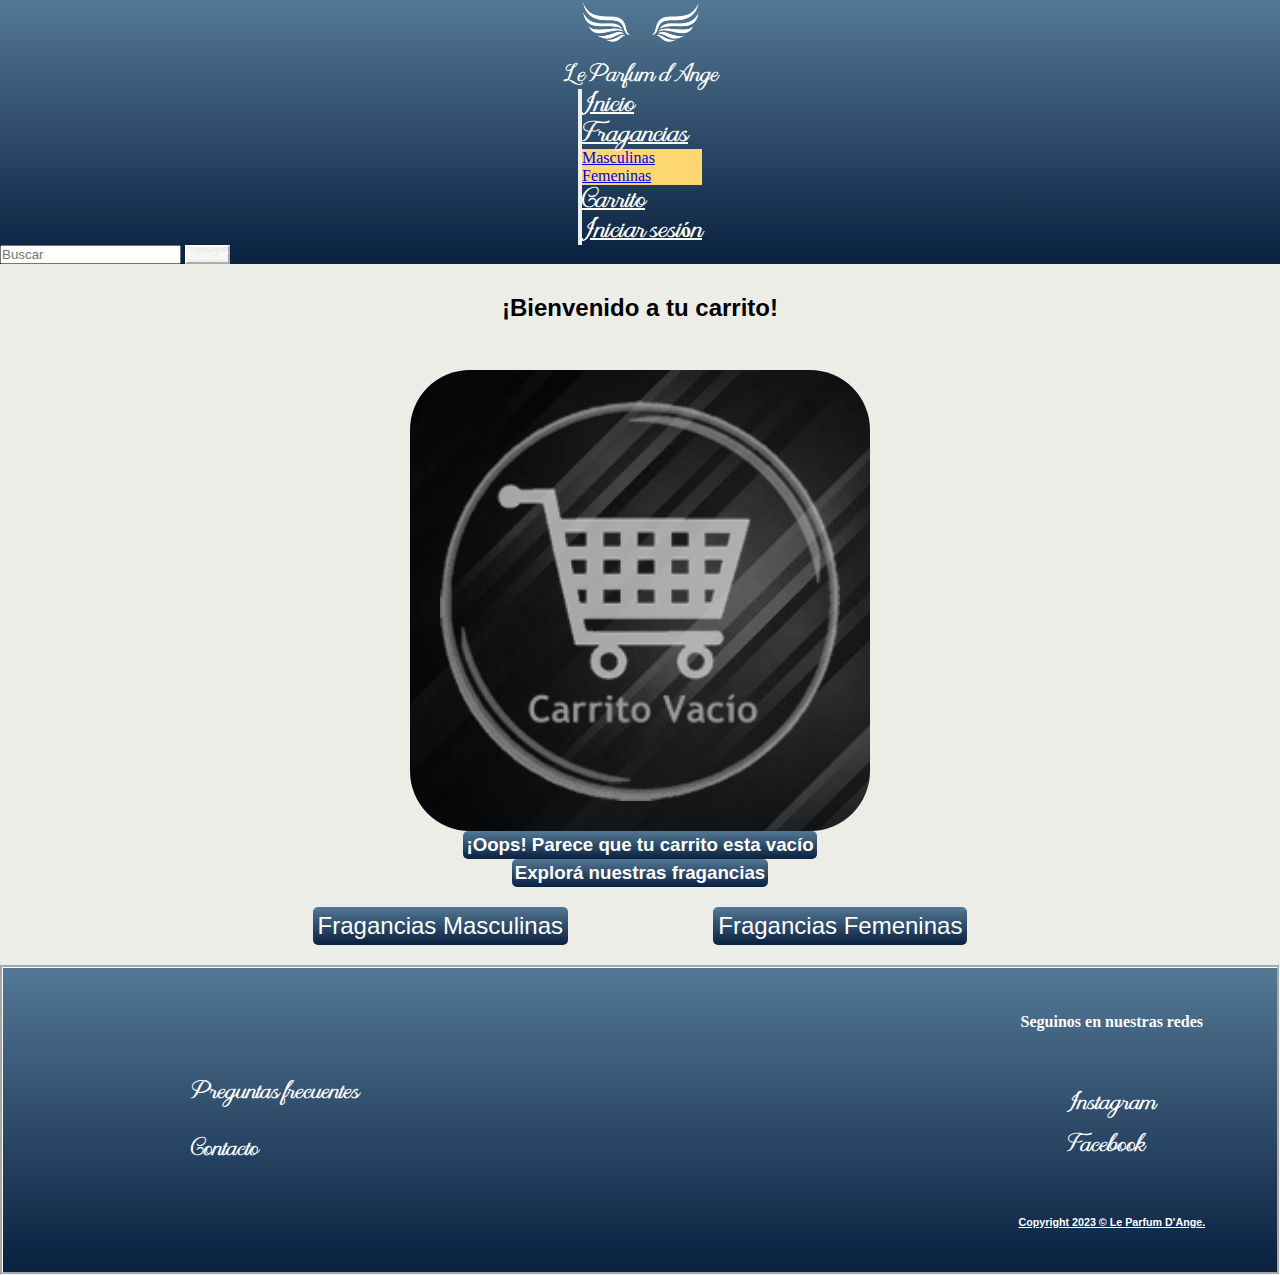
<file: pages/carrito.html>
<!DOCTYPE html>
<html lang="en">

<head>
    <meta charset="UTF-8">
    <meta http-equiv="X-UA-Compatible" content="IE=edge">
    <meta name="viewport" content="width=device-width, initial-scale=1.0">
    <meta name="description"
        content="Bienvenido a tu carrito de compra, aquí puedes verificar que productos son los que estas llevando y poner la firma para que empiecen el viaje hasta tus manos.">
    <meta name="keywords" content="CARRITO, COMPRA, ENVÍO, PERFUMES, FRAGANCIAS, DISEÑADOR">
    <link href="https://cdn.jsdelivr.net/npm/bootstrap@5.3.0/dist/css/bootstrap.min.css" rel="stylesheet"
        integrity="sha384-9ndCyUaIbzAi2FUVXJi0CjmCapSmO7SnpJef0486qhLnuZ2cdeRhO02iuK6FUUVM" crossorigin="anonymous">
    <link rel="stylesheet" href="../css/style.css">
    <title>CARRITO - LE PARFUM D'ANGE</title>
    <link rel="shortcut icon" href="../resources/alas-doradas.png" type="image/x-icon">
</head>

<body>
    <header class="header">
        <nav class="navbar navbar-expand-lg bg-body-tertiary">
            <div class="container-fluid">
                <section class="alas">
                    <a href="../index.html"><img src="../resources/alas-doradas.png" alt="Le Parfum d'Ange"></a>
                    <h1><a class="fuente" href="../index.html">Le Parfum d Ange</a></h1>
                </section>
                <section class="links">
                    <button class="navbar-toggler" type="button" data-bs-toggle="collapse"
                        data-bs-target="#navbarSupportedContent" aria-controls="navbarSupportedContent"
                        aria-expanded="false" aria-label="Toggle navigation">
                        <span class="navbar-toggler-icon"></span>
                    </button>
                    <div class="collapse navbar-collapse" id="navbarSupportedContent">
                        <ul class="navbar-nav me-auto mb-2 mb-lg-0">
                            <li class="nav-item">
                                <a class="nav-link active hover" aria-current="page" href="../index.html">Inicio</a>
                            </li>
                            <li class="nav-item dropdown">
                                <a class="nav-link active dropdown-toggle hover" href="#" role="button"
                                    data-bs-toggle="dropdown" aria-expanded="false">
                                    Fragancias
                                </a>
                                <ul class="dropdown-menu">
                                    <li><a class="dropdown-item hover" href="./masculinas.html">Masculinas</a>
                                    </li>
                                    <li><a class="dropdown-item hover" href="./femeninas.html">Femeninas</a></li>
                                </ul>
                            </li>
                            <li class="nav-item">
                                <a id="nav-cart" class="nav-link active hover" href="./carrito.html">Carrito</a>
                            </li>
                            <li class="nav-item">
                                <a class="nav-link active hover" href="./iniciarSesion.html">Iniciar sesión</a>
                            </li>
                        </ul>
                </section>
                <form class="d-flex btn-mq-flex" role="search">
                    <input class="form-control me-2" type="search" placeholder="Buscar" aria-label="Search">
                    <button class="btn hover" type="submit">Buscar</button>
                </form>
            </div>
            </div>
        </nav>
    </header>
    <main id="main-carrito" class="main-carrito main">
        <h2 class="h2-main">¡Bienvenido a tu carrito!</h2>
        <br>

        <div id="carritoCompras" class="frags-cart"></div>

        <div id="totalCompras"></div>

        <img id = "imgCarrito" class="imgCarrito" src="../resources/carrito-vacio.png" alt="Carrito vacío" title="Carrito vacío">
        <h3 id = "oops" >¡Oops! Parece que tu carrito esta vacío</h3>
        <h3>Explorá nuestras fragancias</h3>
        <div class="div-carrito">
            <a href="./masculinas.html">Fragancias Masculinas</a>
            <a href="./femeninas.html">Fragancias Femeninas</a>
        </div>
    </main>
    <footer class="footer">
        <div class="div1f">
            <ul>
                <li>
                    <a href="./preguntas-frecuentes.html">Preguntas frecuentes</a>
                </li>
                <li>
                    <a href="./contacto.html">Contacto</a>
                </li>
            </ul>
        </div>
        <div>
            <iframe
                src="https://www.google.com/maps/embed?pb=!1m18!1m12!1m3!1d3404.7911166398835!2d-64.18824289999998!3d-31.419880699999986!2m3!1f0!2f0!3f0!3m2!1i1024!2i768!4f13.1!3m3!1m2!1s0x9432a32dcf5d747f%3A0x40373220b29140ac!2sPatio%20Olmos%20Shopping!5e0!3m2!1ses-419!2sar!4v1686265172793!5m2!1ses-419!2sar"
                width="400" height="300" style="border:0;" allowfullscreen="" loading="lazy"
                referrerpolicy="no-referrer-when-downgrade"></iframe>
        </div>

        <div class="div2f">
            <h4>Seguinos en nuestras redes</h4>
            <ul>
                <li>
                    <a href="https://www.instagram.com/le.parfum.dange/">Instagram</a>
                </li>
                <li>
                    <a href="https://www.facebook.com/profile.php?id=100093219112484">Facebook</a>
                </li>
            </ul>
            <h6>Copyright 2023 © Le Parfum D'Ange.</h6>
        </div>

    </footer>
    <script src="https://cdn.jsdelivr.net/npm/bootstrap@5.3.0/dist/js/bootstrap.bundle.min.js"
        integrity="sha384-geWF76RCwLtnZ8qwWowPQNguL3RmwHVBC9FhGdlKrxdiJJigb/j/68SIy3Te4Bkz"
        crossorigin="anonymous"></script>
    <script src="../js/perfumes.js"></script>
    <script src="../js/carrito.js"></script>
</body>

</html>
</file>
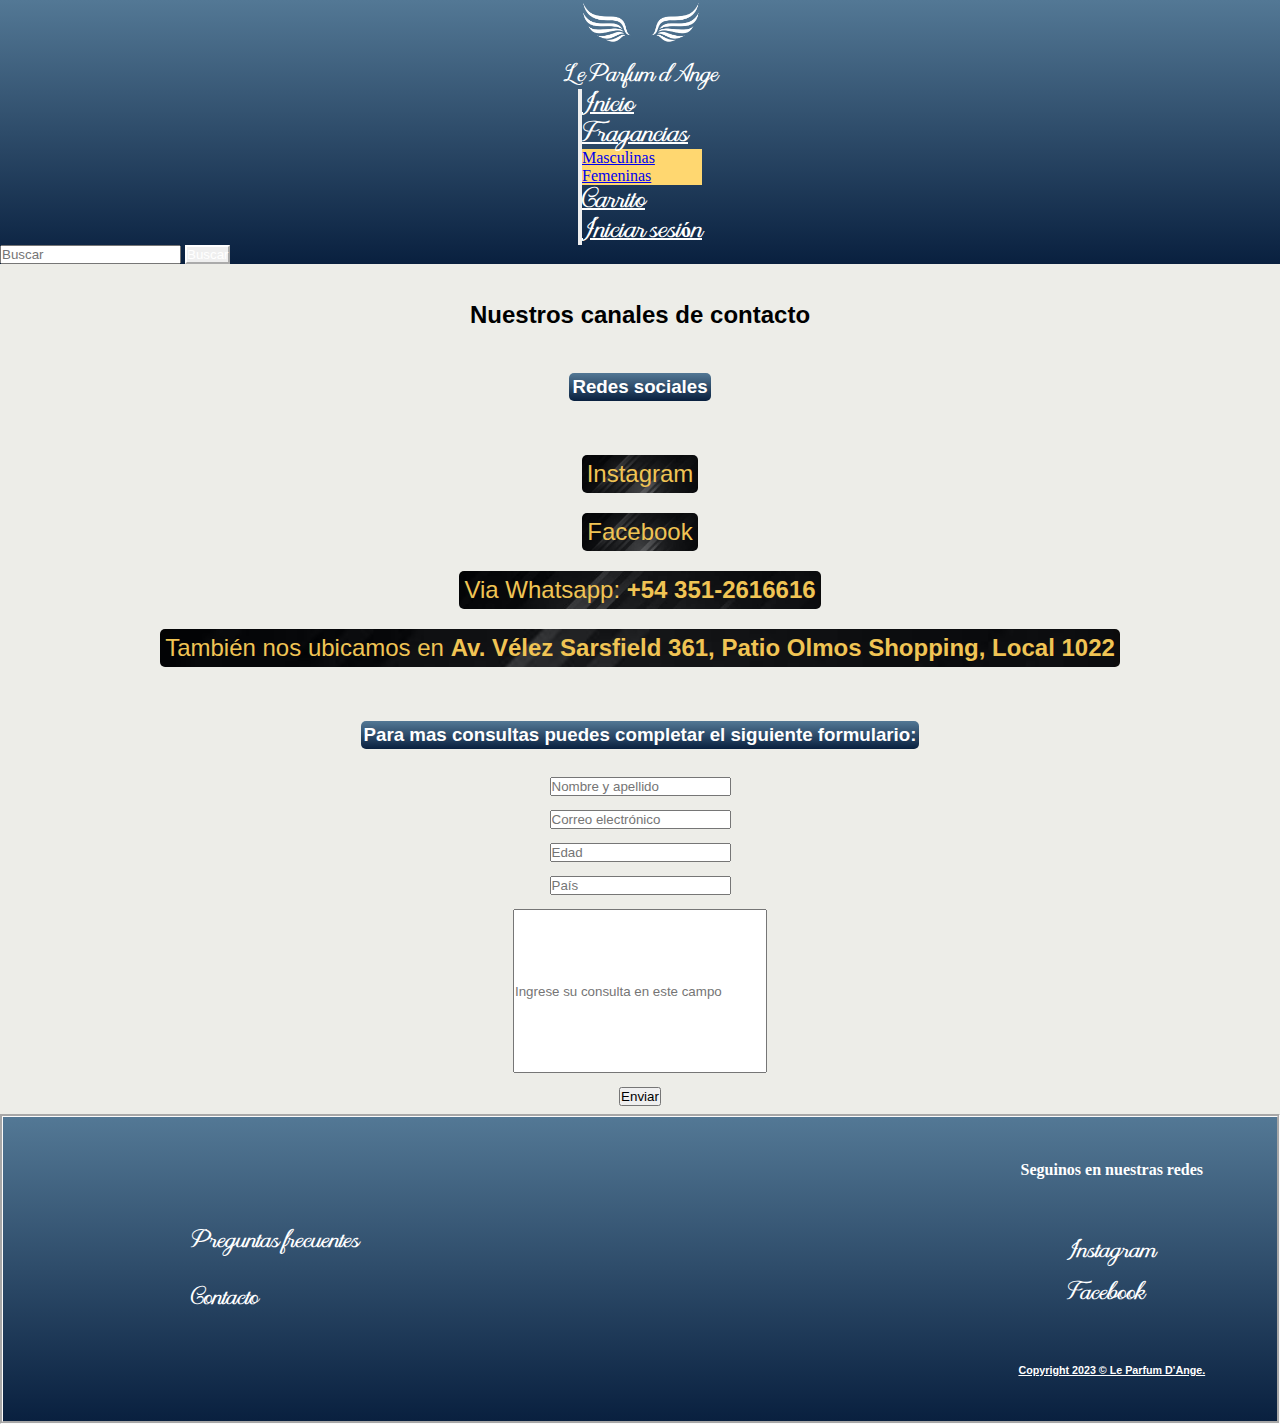
<file: pages/contacto.html>
<!DOCTYPE html>
<html lang="en">

<head>
    <meta charset="UTF-8">
    <meta http-equiv="X-UA-Compatible" content="IE=edge">
    <meta name="viewport" content="width=device-width, initial-scale=1.0">
    <meta name="description"
        content="Estos son nuestros medios de contacto para que podamos atenderte y despejar todas tus dudas, ya sea para comprar o trabajar con nostros">
    <meta name="keywords" content="CONTACTO, REDES, INSTAGRAM, WHATSAPP, FORMULARIO, LOCAL">
    <link href="https://cdn.jsdelivr.net/npm/bootstrap@5.3.0/dist/css/bootstrap.min.css" rel="stylesheet"
        integrity="sha384-9ndCyUaIbzAi2FUVXJi0CjmCapSmO7SnpJef0486qhLnuZ2cdeRhO02iuK6FUUVM" crossorigin="anonymous">
    <link rel="stylesheet" href="../css/style.css">
    <title>CONTACTO - LE PARFUM D'ANGE</title>
    <link rel="shortcut icon" href="../resources/alas-doradas.png" type="image/x-icon">
</head>

<body>
    <header class="header">
        <nav class="navbar navbar-expand-lg bg-body-tertiary">
            <div class="container-fluid">
                <section class="alas">
                    <a href="../index.html"><img src="../resources/alas-doradas.png" alt="Le Parfum d'Ange"></a>
                    <h1><a class="fuente" href="../index.html">Le Parfum d Ange</a></h1>
                </section>
                <section class="links">
                    <button class="navbar-toggler" type="button" data-bs-toggle="collapse"
                        data-bs-target="#navbarSupportedContent" aria-controls="navbarSupportedContent"
                        aria-expanded="false" aria-label="Toggle navigation">
                        <span class="navbar-toggler-icon"></span>
                    </button>
                    <div class="collapse navbar-collapse" id="navbarSupportedContent">
                        <ul class="navbar-nav me-auto mb-2 mb-lg-0">
                            <li class="nav-item">
                                <a class="nav-link active hover" aria-current="page" href="../index.html">Inicio</a>
                            </li>
                            <li class="nav-item dropdown">
                                <a class="nav-link active dropdown-toggle hover" href="#" role="button"
                                    data-bs-toggle="dropdown" aria-expanded="false">
                                    Fragancias
                                </a>
                                <ul class="dropdown-menu">
                                    <li><a class="dropdown-item hover" href="./masculinas.html">Masculinas</a>
                                    </li>
                                    <li><a class="dropdown-item hover" href="./femeninas.html">Femeninas</a></li>
                                </ul>
                            </li>
                            <li class="nav-item">
                                <a id="nav-cart" class="nav-link active hover" href="./carrito.html">Carrito</a>
                            </li>
                            <li class="nav-item">
                                <a class="nav-link active hover" href="./iniciarSesion.html">Iniciar sesión</a>
                            </li>
                        </ul>
                </section>
                <form class="d-flex btn-mq-flex" role="search">
                    <input class="form-control me-2" type="search" placeholder="Buscar" aria-label="Search">
                    <button class="btn hover" type="submit">Buscar</button>
                </form>
            </div>
            </div>
        </nav>
    </header>
    <main class="main-contacto main">
        <h2 class="h2-main">Nuestros canales de contacto</h2>

        <h3>Redes sociales</h3>
        <div class="div-contacto">
            <a href="https://www.instagram.com/le.parfum.dange/">Instagram</a>
            <a href="https://www.facebook.com/profile.php?id=100093219112484">Facebook</a>
            <p>Via Whatsapp: <br> <strong>+54 351-2616616</strong></p>
            <p>También nos ubicamos en <strong>Av. Vélez Sarsfield 361, Patio Olmos Shopping, Local 1022</strong></p>
        </div>
        <h3>Para mas consultas puedes completar el siguiente formulario:</h3>
        <form action="" method="get" enctype="text/plain"></form>
        <input type="text" placeholder="Nombre y apellido">
        <input type="text" placeholder="Correo electrónico">
        <input type="text" placeholder="Edad">
        <input type="text" placeholder="País">
        <input class="consulta" type="text" placeholder="Ingrese su consulta en este campo" maxlength="500">
        <button class="btn2 hover2" type="submit">Enviar</button>
    </main>
    <footer class="footer">
        <div class="div1f">
            <ul>
                <li>
                    <a href="./preguntas-frecuentes.html">Preguntas frecuentes</a>
                </li>
                <li>
                    <a href="./contacto.html">Contacto</a>
                </li>
            </ul>
        </div>
        <div>
            <iframe
                src="https://www.google.com/maps/embed?pb=!1m18!1m12!1m3!1d3404.7911166398835!2d-64.18824289999998!3d-31.419880699999986!2m3!1f0!2f0!3f0!3m2!1i1024!2i768!4f13.1!3m3!1m2!1s0x9432a32dcf5d747f%3A0x40373220b29140ac!2sPatio%20Olmos%20Shopping!5e0!3m2!1ses-419!2sar!4v1686265172793!5m2!1ses-419!2sar"
                width="400" height="300" style="border:0;" allowfullscreen="" loading="lazy"
                referrerpolicy="no-referrer-when-downgrade"></iframe>
        </div>

        <div class="div2f">
            <h4>Seguinos en nuestras redes</h4>
            <ul>
                <li>
                    <a href="https://www.instagram.com/le.parfum.dange/">Instagram</a>
                </li>
                <li>
                    <a href="https://www.facebook.com/profile.php?id=100093219112484">Facebook</a>
                </li>
            </ul>
            <h6>Copyright 2023 © Le Parfum D'Ange.</h6>
        </div>

    </footer>
    <script src="https://cdn.jsdelivr.net/npm/bootstrap@5.3.0/dist/js/bootstrap.bundle.min.js"
        integrity="sha384-geWF76RCwLtnZ8qwWowPQNguL3RmwHVBC9FhGdlKrxdiJJigb/j/68SIy3Te4Bkz"
        crossorigin="anonymous"></script>
</body>

</html>
</file>
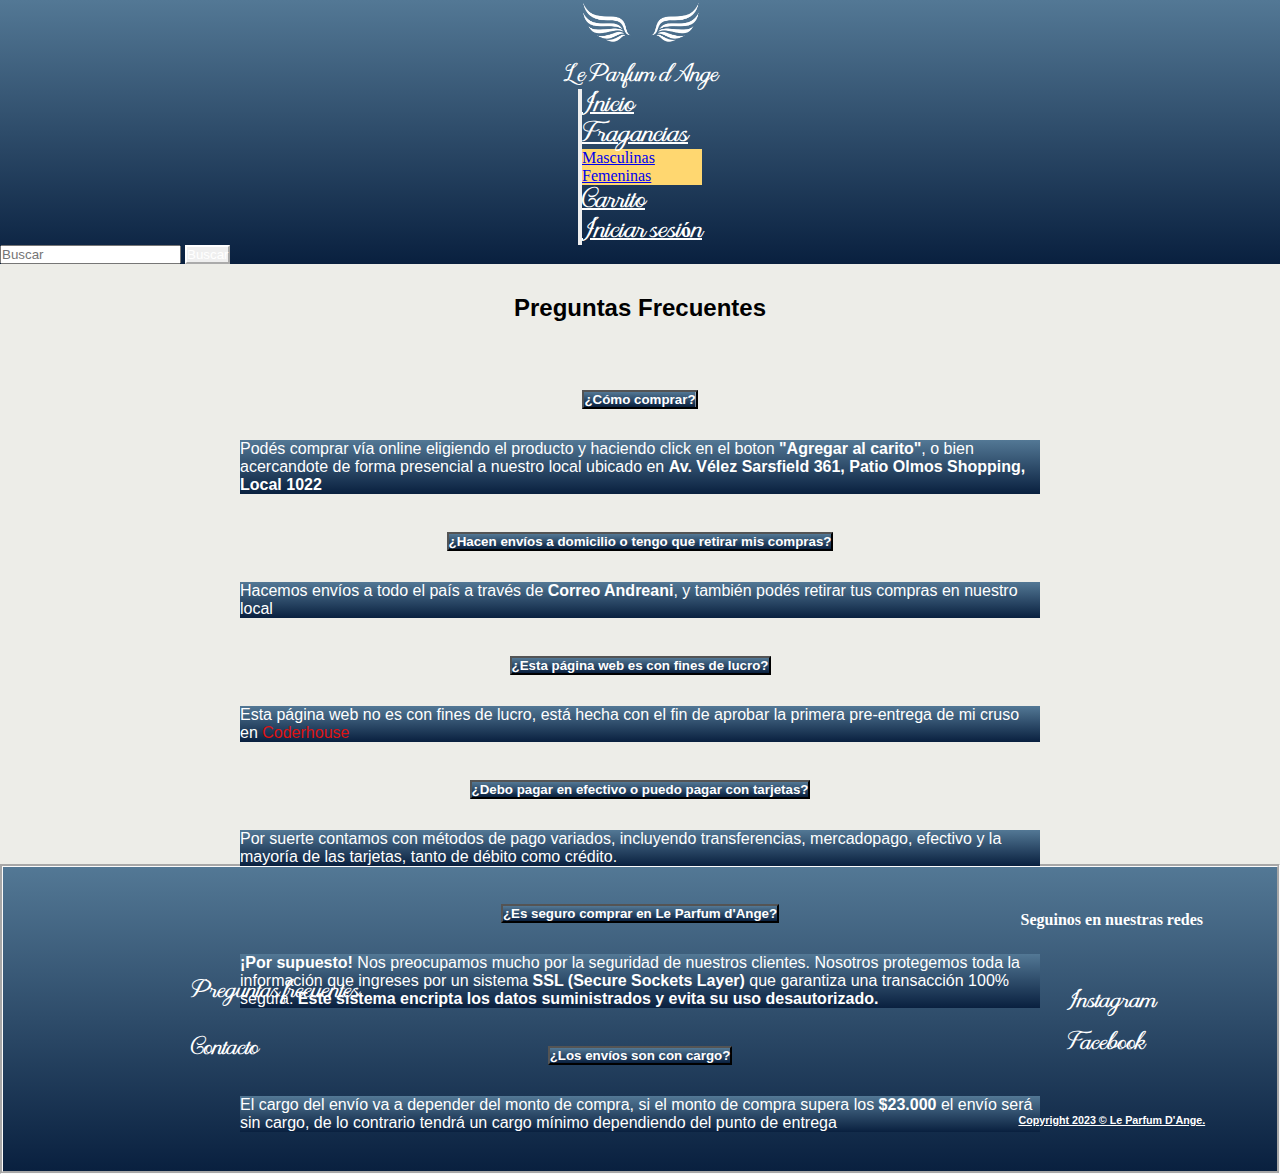
<file: pages/preguntas-frecuentes.html>
<!DOCTYPE html>
<html lang="en">

<head>
    <meta charset="UTF-8">
    <meta http-equiv="X-UA-Compatible" content="IE=edge">
    <meta name="viewport" content="width=device-width, initial-scale=1.0">
    <meta name="description" content="Acá podrás despejar todas tus dudas o cualquier pregunta que tengas, ya sea sobre la empresa en sí, como también acerca de la comercialización, venta y envíos.">
    <meta name="keywords"  content="PREGUNTAS FRECUENTES, DUDAS, ENVÍOS, COMPRA, PERFUMES, FRAGANCIAS">
    <link href="https://cdn.jsdelivr.net/npm/bootstrap@5.3.0/dist/css/bootstrap.min.css" rel="stylesheet"
        integrity="sha384-9ndCyUaIbzAi2FUVXJi0CjmCapSmO7SnpJef0486qhLnuZ2cdeRhO02iuK6FUUVM" crossorigin="anonymous">
    <link rel="stylesheet" href="../css/style.css">
    <title>PREGUNTAS FRECUENTES - LE PARFUM D'ANGE</title>
    <link rel="shortcut icon" href="../resources/alas-doradas.png" type="image/x-icon">
</head>

<body>
    <header class="header">
        <nav class="navbar navbar-expand-lg bg-body-tertiary">
            <div class="container-fluid">
                <section class="alas">
                    <a href="../index.html"><img src="../resources/alas-doradas.png" alt="Le Parfum d'Ange"></a>
                    <h1><a class="fuente" href="../index.html">Le Parfum d Ange</a></h1>
                </section>
                <section class="links">
                    <button class="navbar-toggler" type="button" data-bs-toggle="collapse"
                        data-bs-target="#navbarSupportedContent" aria-controls="navbarSupportedContent"
                        aria-expanded="false" aria-label="Toggle navigation">
                        <span class="navbar-toggler-icon"></span>
                    </button>
                    <div class="collapse navbar-collapse" id="navbarSupportedContent">
                        <ul class="navbar-nav me-auto mb-2 mb-lg-0">
                            <li class="nav-item">
                                <a class="nav-link active hover" aria-current="page" href="../index.html">Inicio</a>
                            </li>
                            <li class="nav-item dropdown">
                                <a class="nav-link active dropdown-toggle hover" href="#" role="button"
                                    data-bs-toggle="dropdown" aria-expanded="false">
                                    Fragancias
                                </a>
                                <ul class="dropdown-menu">
                                    <li><a class="dropdown-item hover" href="./masculinas.html">Masculinas</a>
                                    </li>
                                    <li><a class="dropdown-item hover" href="./femeninas.html">Femeninas</a></li>
                                </ul>
                            </li>
                            <li class="nav-item">
                                <a id="nav-cart" class="nav-link active hover" href="./carrito.html">Carrito</a>
                            </li>
                            <li class="nav-item">
                                <a class="nav-link active hover" href="./iniciarSesion.html">Iniciar sesión</a>
                            </li>
                        </ul>
                </section>
                <form class="d-flex btn-mq-flex" role="search">
                    <input class="form-control me-2" type="search" placeholder="Buscar" aria-label="Search">
                    <button class="btn hover" type="submit">Buscar</button>
                </form>
            </div>
            </div>
        </nav>
    </header>
    <main class="main-faqs main">
        <h2 class="h2-main">Preguntas Frecuentes</h2>
        <div class="accordion" id="accordionExample">
            <div class="accordion-item">
                <h2 class="accordion-header">
                    <button class="accordion-button collapsed" type="button" data-bs-toggle="collapse"
                        data-bs-target="#collapseOne" aria-expanded="true" aria-controls="collapseOne">
                        <strong>¿Cómo comprar?</strong>
                    </button>
                </h2>
                <div id="collapseOne" class="accordion-collapse collapse" data-bs-parent="#accordionExample">
                    <div class="accordion-body">
                        <p>Podés comprar vía online eligiendo el producto y haciendo click en el boton <strong>"Agregar
                                al carito"</strong>, o bien acercandote de forma presencial a nuestro local ubicado en
                            <strong>Av. Vélez Sarsfield 361, Patio Olmos Shopping, Local 1022</strong>
                        </p>
                    </div>
                </div>
            </div>
            <div class="accordion-item">
                <h2 class="accordion-header">
                    <button class="accordion-button collapsed" type="button" data-bs-toggle="collapse"
                        data-bs-target="#collapseTwo" aria-expanded="false" aria-controls="collapseTwo">
                        <strong>¿Hacen envíos a domicilio o tengo que retirar mis compras?</strong>
                    </button>
                </h2>
                <div id="collapseTwo" class="accordion-collapse collapse" data-bs-parent="#accordionExample">
                    <div class="accordion-body">
                        <p>Hacemos envíos a todo el país a través de <strong>Correo Andreani</strong>, y también podés
                            retirar tus compras en nuestro local</p>
                    </div>
                </div>
            </div>
            <div class="accordion-item">
                <h2 class="accordion-header">
                    <button class="accordion-button collapsed" type="button" data-bs-toggle="collapse"
                        data-bs-target="#collapseThree" aria-expanded="false" aria-controls="collapseThree">
                        <strong>¿Esta página web es con fines de lucro?</strong>
                    </button>
                </h2>
                <div id="collapseThree" class="accordion-collapse collapse" data-bs-parent="#accordionExample">
                    <div class="accordion-body">
                        <p>Esta página web no es con fines de lucro, está hecha con el fin de aprobar la primera
                            pre-entrega de mi cruso en <a href="https://www.coderhouse.com/">Coderhouse</a></p>
                    </div>
                </div>
            </div>
            <div class="accordion-item">
                <h2 class="accordion-header">
                    <button class="accordion-button collapsed" type="button" data-bs-toggle="collapse"
                        data-bs-target="#collapseFour" aria-expanded="false" aria-controls="collapseFour">
                        <strong>¿Debo pagar en efectivo o puedo pagar con tarjetas?</strong>
                    </button>
                </h2>
                <div id="collapseFour" class="accordion-collapse collapse" data-bs-parent="#accordionExample">
                    <div class="accordion-body">
                        <p>Por suerte contamos con métodos de pago variados, incluyendo transferencias, mercadopago,
                            efectivo y la mayoría de las tarjetas, tanto de débito como crédito.</p>
                    </div>
                </div>
            </div>
            <div class="accordion-item">
                <h2 class="accordion-header">
                    <button class="accordion-button collapsed" type="button" data-bs-toggle="collapse"
                        data-bs-target="#collapseFive" aria-expanded="false" aria-controls="collapseFive">
                        <strong>¿Es seguro comprar en Le Parfum d'Ange?</strong>
                    </button>
                </h2>
                <div id="collapseFive" class="accordion-collapse collapse" data-bs-parent="#accordionExample">
                    <div class="accordion-body">
                        <p><strong>¡Por supuesto!</strong> Nos preocupamos mucho por la seguridad de nuestros
                            clientes. Nosotros protegemos toda la información que ingreses por un sistema
                            <strong>SSL (Secure Sockets Layer)</strong> que garantiza una transacción 100% segura.
                            <strong>Este sistema encripta los datos suministrados y evita su uso
                                desautorizado.</strong>
                        </p>
                    </div>
                </div>
            </div>
            <div class="accordion-item">
                <h2 class="accordion-header">
                    <button class="accordion-button collapsed" type="button" data-bs-toggle="collapse"
                        data-bs-target="#collapseSix" aria-expanded="false" aria-controls="collapseSix">
                        <strong>¿Los envíos son con cargo?</strong>
                    </button>
                </h2>
                <div id="collapseSix" class="accordion-collapse collapse" data-bs-parent="#accordionExample">
                    <div class="accordion-body">
                        <p>El cargo del envío va a depender del monto de compra, si el monto de compra supera los
                            <strong>$23.000</strong> el envío será sin cargo, de lo contrario tendrá un cargo mínimo
                            dependiendo del punto de entrega
                        </p>
                    </div>
                </div>
            </div>
        </div>
    </main>
    <footer class="footer">
        <div class="div1f">
            <ul>
                <li>
                    <a href="./preguntas-frecuentes.html">Preguntas frecuentes</a>
                </li>
                <li>
                    <a href="./contacto.html">Contacto</a>
                </li>
            </ul>
        </div>
        <div>
            <iframe
                src="https://www.google.com/maps/embed?pb=!1m18!1m12!1m3!1d3404.7911166398835!2d-64.18824289999998!3d-31.419880699999986!2m3!1f0!2f0!3f0!3m2!1i1024!2i768!4f13.1!3m3!1m2!1s0x9432a32dcf5d747f%3A0x40373220b29140ac!2sPatio%20Olmos%20Shopping!5e0!3m2!1ses-419!2sar!4v1686265172793!5m2!1ses-419!2sar"
                width="400" height="300" style="border:0;" allowfullscreen="" loading="lazy"
                referrerpolicy="no-referrer-when-downgrade"></iframe>
        </div>

        <div class="div2f">
            <h4>Seguinos en nuestras redes</h4>
            <ul>
                <li>
                    <a href="https://www.instagram.com/le.parfum.dange/">Instagram</a>
                </li>
                <li>
                    <a href="https://www.facebook.com/profile.php?id=100093219112484">Facebook</a>
                </li>
            </ul>
            <h6>Copyright 2023 © Le Parfum D'Ange.</h6>
        </div>

    </footer>
    <script src="https://cdn.jsdelivr.net/npm/bootstrap@5.3.0/dist/js/bootstrap.bundle.min.js"
        integrity="sha384-geWF76RCwLtnZ8qwWowPQNguL3RmwHVBC9FhGdlKrxdiJJigb/j/68SIy3Te4Bkz"
        crossorigin="anonymous"></script>
</body>

</html>
</file>
<file: css/style.css>
@font-face {
  font-family: "Rari";
  src: url(../resources/fonts/Altheria-Regular.ttf); }

* {
  margin: 0;
  padding: 0;
  list-style-type: none; }

.header .navbar {
  background-image: linear-gradient(to top, #09203f 0%, #537895 100%) !important;
  /* se utiliza !important para pisar el important en el backround de bootstrap */
  background-size: cover; }
  .header .navbar .alas {
    display: flex;
    flex-direction: column;
    align-items: center;
    padding: 0 50px; }
    .header .navbar .alas .fuente {
      color: white;
      font-family: "Rari";
      font-size: 55%;
      font-weight: 600;
      margin: auto;
      text-decoration: none; }

.header .alas img {
  width: 125px; }

.header .links {
  display: flex;
  justify-content: center;
  margin: auto;
  align-content: space-between; }
  .header .links .navbar-nav .nav-link.active,
  .header .links .navbar-nav .nav-link.show {
    color: white;
    font-family: "Rari";
    font-size: 125%;
    font-weight: 600; }
  .header .links .dropdown-menu {
    background-color: #ffd770; }
  .header .links .hover:hover {
    color: #252424 !important;
    background-color: #ffd770;
    border-radius: 5%; }
  .header .links .dropdown-item:hover {
    background-color: #f9e1a5; }

.header .btn {
  color: white;
  border-color: white; }

.header .btn:hover {
  background-color: #ffd770; }

.header header input {
  background-color: #ffd770; }

@media (max-width: 1025px) {
  .navbar .alas .fuente {
    text-align: center; }
  .navbar .container-fluid {
    display: flex;
    flex-direction: column; }
  .navbar .links {
    margin: 10px 0; } }

@media (max-width: 769px) {
  .navbar .alas {
    padding-right: 0; }
  .navbar .container-fluid {
    padding: 0; }
  .navbar .navbar-toggler {
    background-color: white; }
  .navbar .links {
    display: flex;
    flex-direction: column; } }

@media (max-width: 426px) {
  .alas {
    padding: 15px 110px; }
  .navbar .container-fluid {
    justify-content: center; }
  .navbar-toggler {
    background-color: white; }
  .links {
    display: flex;
    flex-direction: column;
    padding: 10px 50px; }
  .fuente {
    justify-content: center; } }

main {
  font-family: 'Segoe UI', Tahoma, Geneva, Verdana, sans-serif; }

.mant {
  width: 100vw; }

.main {
  background-color: #edede8;
  background-size: cover; }
  .main .hero {
    width: 100vw; }
  .main .iframe-div {
    display: flex;
    height: 400px;
    flex-direction: column;
    justify-content: space-around;
    align-items: center;
    margin: 30px 0; }
    .main .iframe-div .h2-main {
      margin-top: 10px;
      border-radius: 5px;
      padding: 0 8px; }
  .main .oferta {
    display: flex;
    justify-content: space-around; }
    .main .oferta .of1 {
      display: flex;
      flex-direction: column;
      align-items: center; }
      .main .oferta .of1 .price {
        color: #000000;
        background-image: linear-gradient(to top, #09203f 0%, #537895 100%);
        background-size: cover;
        color: white;
        margin: 10px 0; }
    .main .oferta .btn2 {
      border-radius: 5px;
      color: white;
      background-image: linear-gradient(to top, #09203f 0%, #537895 100%);
      padding: px; }
    .main .oferta .hover2:hover {
      color: #ffd770; }
  .main .perf-banner {
    display: flex;
    margin: 50px 0; }
    .main .perf-banner .banner {
      width: 100vw; }
  .main .main-pd-bot {
    padding-bottom: 20px; }

.of1 img {
  width: 190px;
  padding: 40px;
  background-image: linear-gradient(to top, #09203f 0%, #537895 100%);
  background-size: cover; }

h3 {
  display: flex;
  justify-content: center;
  border-radius: 5px;
  padding: 3px;
  background-image: linear-gradient(to top, #09203f 0%, #537895 100%);
  background-size: cover;
  color: white; }

@media (max-width: 1025px) {
  .main h3 {
    text-align: center;
    margin: 10px; } }

@media (max-width: 769px) {
  .main .h2-main {
    text-align: center; }
  .main .oferta {
    display: grid;
    grid-template-columns: 1fr;
    grid-template-rows: auto; }
    .main .oferta .of1 {
      margin: 5px 0; } }

@media (max-width: 426px) {
  .main .iframe-div {
    margin: auto; }
    .main .iframe-div .h2-main {
      margin: 10px 30px;
      text-align: center; }
  .main .oferta {
    display: grid;
    grid-template-columns: 1fr;
    grid-template-rows: auto; }
  .main h3 {
    margin-top: 5px; }
  .main .iframe-div iframe {
    width: 420px; } }

.footer {
  background-image: linear-gradient(to top, #09203f 0%, #537895 100%);
  background-size: cover;
  border: groove #fbfbfb;
  display: flex;
  justify-content: space-evenly;
  align-items: center;
  color: white;
  font-weight: 600; }
  .footer .div1f {
    display: flex;
    width: 400px;
    height: 300px;
    justify-content: center;
    align-items: center; }
  .footer .div2f {
    display: flex;
    height: 300px;
    flex-direction: column;
    justify-content: space-evenly;
    align-items: center; }

.footer a {
  color: white;
  text-decoration: none;
  font-family: "Rari";
  font-size: large;
  padding: 8px; }

.footer a:hover {
  background-color: #ffd770;
  color: #252424;
  border-radius: 5px; }

.div1f ul li {
  margin: 30px; }

.div2f ul li {
  margin: 15px; }

h6 {
  font-family: Verdana, Geneva, Tahoma, sans-serif;
  text-decoration: underline; }

@media (max-width: 1125px) {
  .footer .div1f {
    width: 250px; }
  .footer iframe {
    width: 380px;
    height: 290px; } }

@media (max-width: 1000px) {
  .footer .div1f {
    width: 250px; }
  .footer .div2f {
    display: flex;
    justify-content: center; }
  .footer iframe {
    width: 300px;
    height: 240px; }
  .footer h4 {
    text-align: center; }
  .footer h6 {
    text-align: center; }
  .div2f ul {
    padding: 0; } }

@media (max-width: 768px) {
  .footer {
    display: flex;
    flex-direction: column; }
  .div1f {
    height: auto;
    padding-top: 10px; }
  .div2f {
    height: auto; } }

.div-frag {
  display: flex;
  justify-content: center; }

.fragancias img {
  width: 250px;
  padding: 40px;
  background-size: cover; }

.frag-grid {
  display: flex;
  flex-direction: column;
  align-items: center;
  margin: auto;
  background-image: linear-gradient(to top, #09203f 0%, #537895 100%);
  border-radius: 2rem;
  border-color: #4171d9;
  border-style: groove;
  border-width: thick;
  width: 25rem; }
  .frag-grid .btn2 {
    border-radius: 5px;
    color: black;
    background-color: #edede8;
    padding: 5px; }
  .frag-grid .hover2:hover {
    color: #29317c; }

.frag-grid h3 {
  background-image: none;
  text-align: center; }

.frag-grid h4 {
  color: #edede8; }

.fragancias {
  display: grid;
  grid-template-columns: 1fr 1fr;
  grid-template-rows: 1fr 1fr 1fr;
  grid-template-areas: "frag1 frag2" "frag3 frag4" "frag5 frag6";
  gap: 1rem; }

.pag-menu {
  display: flex;
  justify-content: center;
  padding: 20px 0; }

.pagination {
  --bs-pagination-padding-x: 0.75rem;
  --bs-pagination-padding-y: 0.375rem;
  --bs-pagination-font-size: 1rem;
  --bs-pagination-color: #ffffff;
  --bs-pagination-bg: #537895;
  --bs-pagination-border-width: var(--bs-border-width);
  --bs-pagination-border-color: #09203f;
  --bs-pagination-border-radius: var(--bs-border-radius);
  --bs-pagination-hover-color: #ffffff;
  --bs-pagination-hover-bg: #09203f;
  --bs-pagination-hover-border-color: #537895;
  --bs-pagination-focus-color: #1f578f;
  --bs-pagination-focus-bg: var(--bs-secondary-bg);
  --bs-pagination-focus-box-shadow: 0 0 0 0.25rem rgba(13, 110, 253, 0.25);
  --bs-pagination-active-color: #000000;
  --bs-pagination-active-bg: #4171d9;
  --bs-pagination-active-border-color: #000;
  --bs-pagination-disabled-color: rgb(224, 224, 224);
  --bs-pagination-disabled-bg: rgb(105, 131, 157);
  --bs-pagination-disabled-border-color: #000000;
  display: flex;
  padding-left: 0;
  list-style: none; }

@media (max-width: 426px) {
  .fragancias {
    grid-template-columns: none;
    grid-template-areas: none; }
  h3 {
    text-align: center; } }

main div p a {
  text-decoration: none;
  color: #de1212; }

.main-faqs {
  display: flex;
  flex-direction: column;
  justify-content: space-around;
  align-items: center;
  height: 600px; }

.main-faqs div {
  width: 800px; }

.accordion-button {
  background-image: linear-gradient(to top, #09203f 0%, #537895 100%);
  color: white;
  background-size: cover;
  background-position: center; }

.accordion-button:hover {
  color: #dbbf1d; }

.accordion-button:not(.collapsed) {
  color: white; }

.accordion-body {
  background-image: linear-gradient(to top, #09203f 0%, #537895 100%);
  color: white;
  background-size: cover;
  background-position: center; }

@media (max-width: 769px) {
  .main-faqs div {
    width: 750px; } }

@media (max-width: 426px) {
  .main-faqs div {
    width: auto; }
  .accordion-body {
    background-image: linear-gradient(to top, #09203f 0%, #537895 100%);
    color: #ffd770;
    background-size: cover;
    background-position: top; } }

.iniciarSesion {
  min-height: 500px; }
  .iniciarSesion .sesionForm {
    margin: 20px 0;
    padding: 15px 0;
    display: flex;
    flex-wrap: wrap;
    flex-direction: column;
    align-items: center; }
    .iniciarSesion .sesionForm .iSForm {
      margin: 7px;
      font-size: larger;
      font-weight: bold; }
    .iniciarSesion .sesionForm .divForm {
      display: flex;
      margin: 10px;
      text-decoration: none;
      color: #09203f; }

.sesionForm input {
  font-size: larger; }

.sesionForm button {
  font-size: larger;
  margin: 7px; }

.sesionForm a {
  font-size: larger; }

h2 {
  text-align: center;
  padding: 30px; }

.imgCarrito {
  width: 400px;
  background-image: url(../resources/fondo.jpg);
  background-size: cover;
  padding: 30px;
  border-radius: 60px; }

.main-carrito {
  display: flex;
  flex-direction: column;
  justify-content: space-around;
  align-items: center; }

.div-carrito {
  display: flex;
  width: 800px;
  justify-content: space-around; }

.borrar-perfume {
  background-color: transparent;
  color: red;
  font-size: 1.5rem;
  box-shadow: none;
  cursor: pointer;
  text-align: center; }

.total-h3 {
  margin: 1rem; }

.comprar {
  background-color: brown;
  border-radius: 2rem;
  color: aliceblue;
  width: 30vw;
  height: 8vh;
  margin-bottom: 12px;
  font-size: 150%; }

.frags-cart {
  display: flex;
  flex-direction: column;
  gap: 1rem; }
  .frags-cart .frag-cart {
    display: flex;
    justify-content: space-between;
    align-items: center;
    background-color: #537895;
    color: #09203f;
    padding: 0.5rem;
    padding-right: 1.5rem;
    border-radius: 1rem;
    width: 80vw; }

.cart-prod-img {
  width: 5rem;
  border-radius: 1rem; }

.frag-cart small {
  font-size: .75rem; }

.div-carrito a {
  color: white;
  font-family: 'Segoe UI', Tahoma, Geneva, Verdana, sans-serif;
  font-size: x-large;
  text-decoration: none;
  background-image: linear-gradient(to top, #09203f 0%, #537895 100%);
  padding: 5px;
  border-radius: 5px;
  margin: 20px 0; }

.div-carrito a:hover {
  color: white; }

@media (max-width: 690px) {
  .div-carrito {
    flex-direction: column;
    width: auto; } }

@media (max-width: 426px) {
  .div-carrito {
    flex-direction: column;
    width: auto; }
  .main-carrito h3 {
    margin: 10px 0; }
  .main-carrito {
    height: auto; } }

.main-contacto {
  display: flex;
  flex-direction: column;
  justify-content: space-around;
  align-items: center;
  height: 850px; }
  .main-contacto .div-contacto {
    display: flex;
    flex-direction: column;
    align-items: center;
    padding: 30px; }

.main-contacto p {
  color: #f0c454;
  font-family: 'Segoe UI', Tahoma, Geneva, Verdana, sans-serif;
  font-size: x-large;
  text-decoration: none;
  background-image: url(../resources/fondo.jpg);
  background-size: cover;
  padding: 5px;
  border-radius: 5px;
  margin: 10px 0; }

.main-contacto a {
  color: #f0c454;
  font-family: 'Segoe UI', Tahoma, Geneva, Verdana, sans-serif;
  font-size: x-large;
  text-decoration: none;
  background-image: url(../resources/fondo.jpg);
  background-size: cover;
  padding: 5px;
  border-radius: 5px;
  margin: 10px 0; }

.div-contacto br {
  display: none; }

.consulta {
  height: 160px;
  width: 250px; }

@media (max-width: 426px) {
  .main-contacto {
    height: auto; }
  .div-contacto p {
    text-align: center; } }
</file>
